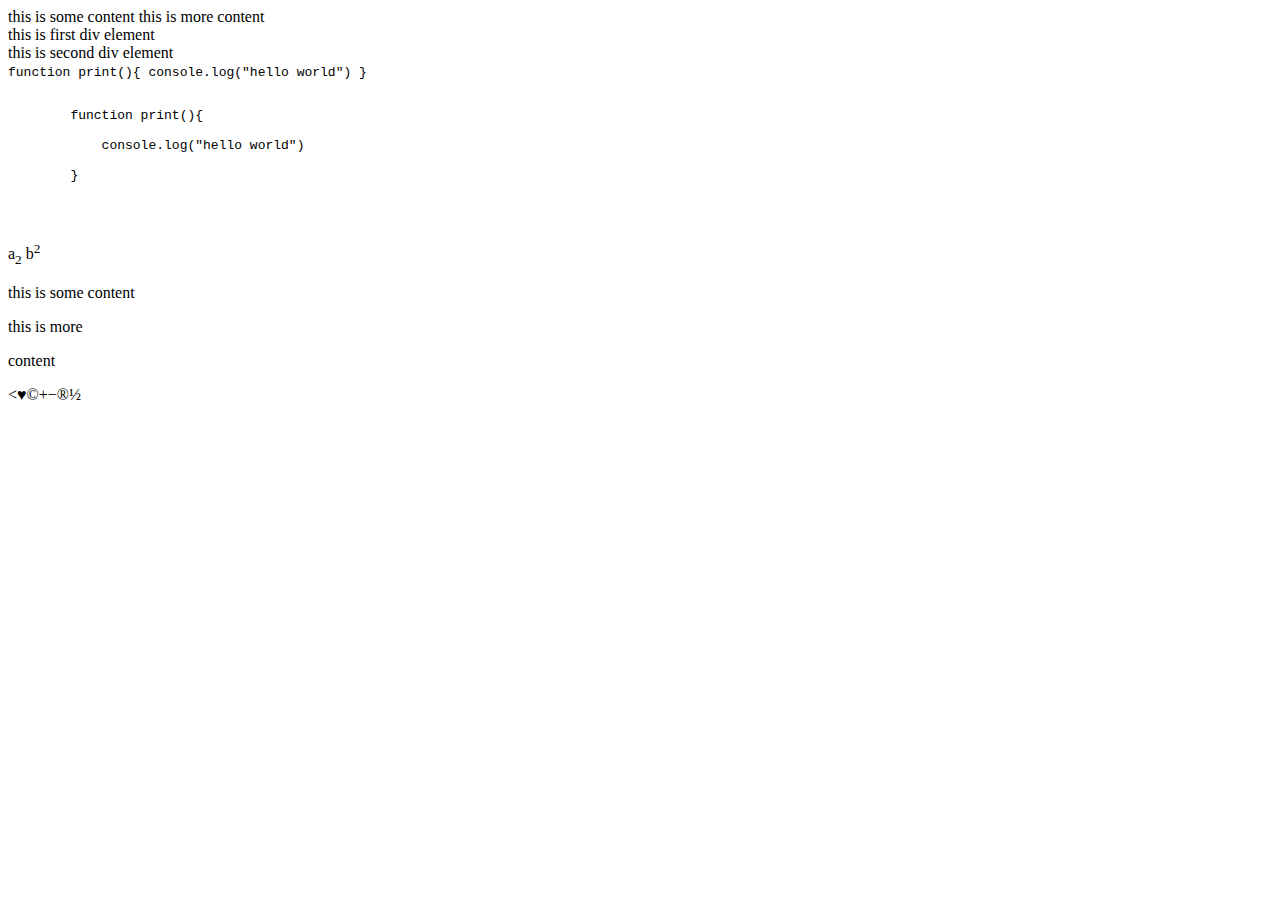
<file: Lecture1/index.html>
<!DOCTYPE html>
<html lang="en">
<head>
    <meta charset="UTF-8">
    <meta name="viewport" content="width=device-width, initial-scale=1.0">
    <title>My first web page </title>
</head>
<body>

     <!-- headings in html -->

     <!-- <h1> This is H1 heading </h1>
     <h2> This is H2 heading</h2>
     <h3> This is H3 heading</h3>
     <h4> This is H4 heading</h4>
     <h5> This is H5 heading</h5>
     <h6> This is H6 heading</h6>

     <p>Lorem, ipsum dolor sit amet consectetur adipisicing elit. Repellat hic veritatis pariatur fugiat ad? Quod sint explicabo quos, nulla cumque quasi tempore sunt ullam velit animi excepturi, repellendus expedita voluptatum.
     Architecto accusamus, itaque at id esse corrupti placeat velit omnis cum earum eveniet cumque pariatur optio quibusdam repudiandae dolorum doloremque quae dolore quod reprehenderit praesentium sint tempore! Error, laboriosam debitis.</p> -->

     <span> this is some content </span>
      <span> this is more content</span>
     <div> this is first div element</div> 
     <div> this is second div element</div>


     <!-- <b> this is some content in bold</b> -->

     <!-- <strong> this is some content in bold </strong> <br>
     <i> this is some content in italics</i><br>
     <em> this is some content in italics</em> -->

     <code>
        function print(){  
            
            console.log("hello world") }
    </code>

    <pre>

        function print(){  
            
            console.log("hello world")
        
        }


    </pre>

    a<sub>2</sub> b<sup>2</sup>

    <p> this is some content <p> this is more </p> content </p>

    <p> &lt;&hearts;&copy;&plus;&minus;&reg;&#189;</p>

    


 
   <div style="margin-top:500px"></div> 
</body>
</html>
</file>
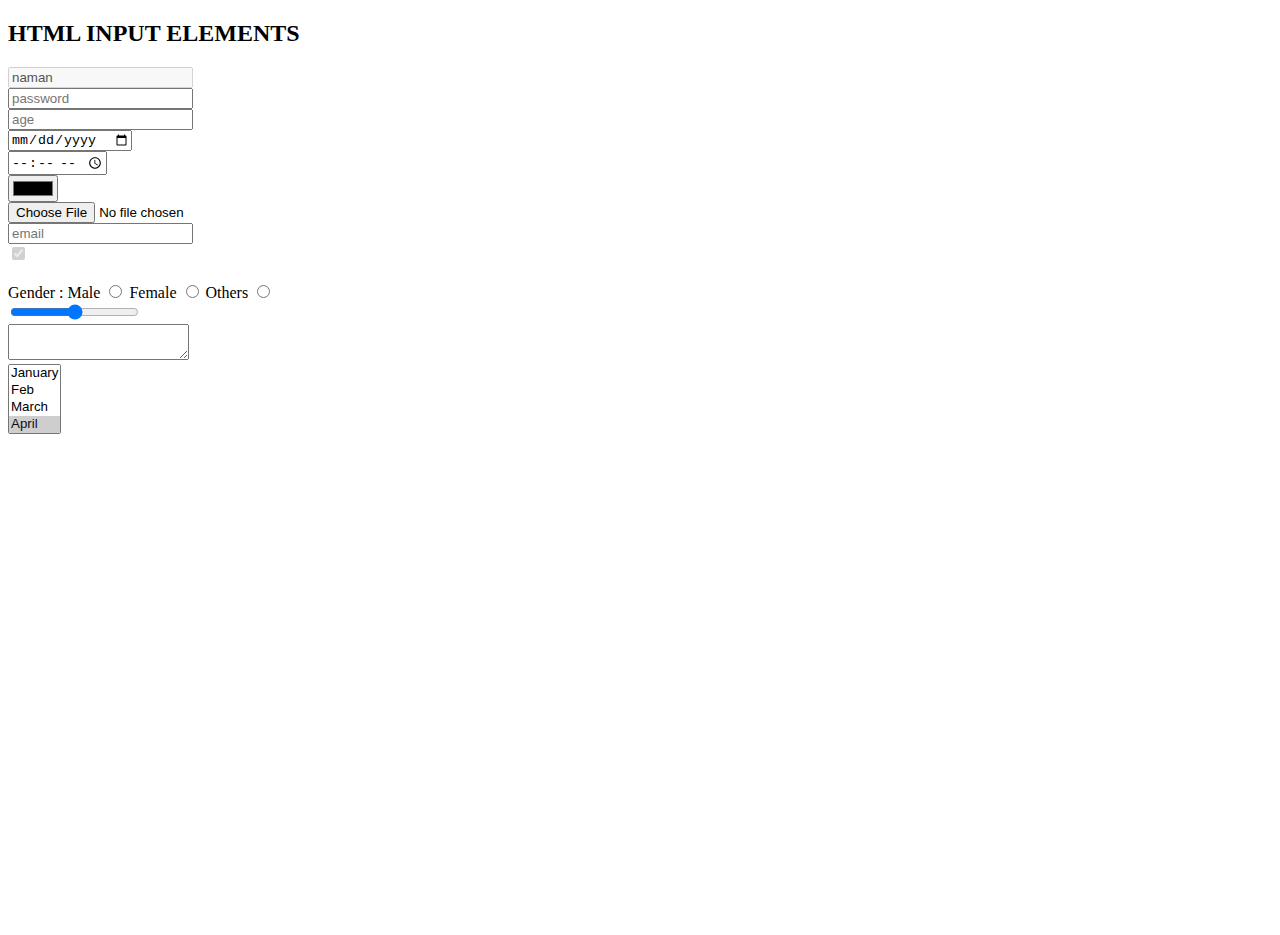
<file: Lecture2/index.html>
<!DOCTYPE html>
<html lang="en">
<head>
    <meta charset="UTF-8">
    <meta name="viewport" content="width=device-width, initial-scale=1.0">
    <title>Document</title>
</head>
<body>

    <h2> HTML INPUT ELEMENTS</h2>

    <input type="text" placeholder="username" value="naman" disabled><br>
    <input type="password" placeholder="password"><br>
    <input type="number" placeholder="age"><br>
    <input type="date"><br>
    <input type="time"><br>
    <input type="color"><br>
    <input type="file"><br>
    <input type="email" placeholder="email"><br>
    <input type="checkbox" checked disabled><br><br>
   
    
    Gender : 

    Male <input type="radio" name="gender">

    Female 
    <input type="radio" name="gender">

    Others

    <input type="radio" name="gender">

    <br>

    <input type="range" min="0" max="20" step="5"><br>

    <textarea></textarea><br>

    <select multiple>

        <option> January</option>
        <option> Feb</option>
        <option> March</option>
        <option selected> April</option>
        <option> May</option>
        <option> Jun</option>
        <option> July</option>

    </select>



    
    
    
    <div style="margin-top: 500px;"></div>
</body>
</html>
</file>
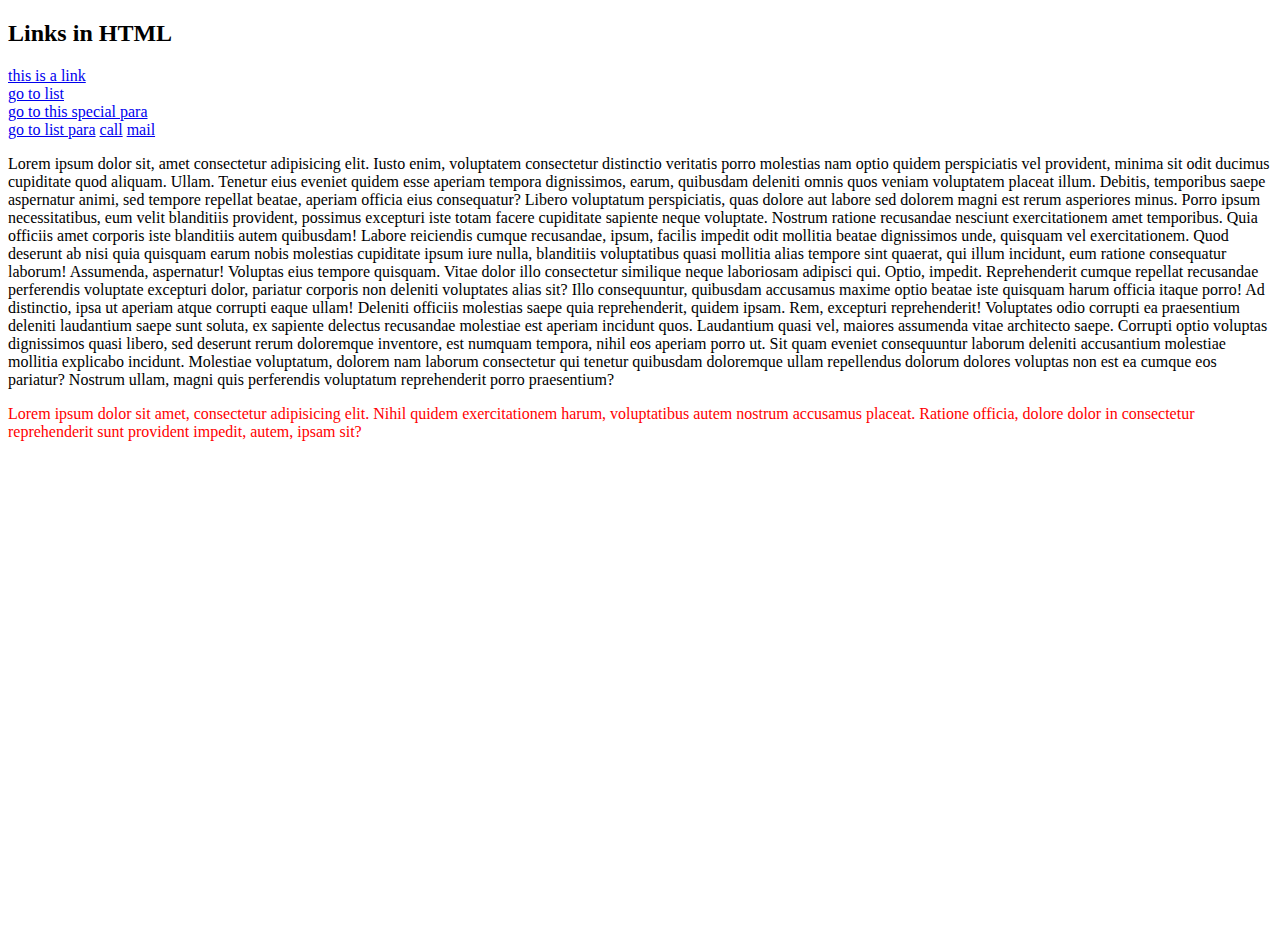
<file: Lecture1/links.html>
<!DOCTYPE html>
<html lang="en">
<head>
    <meta charset="UTF-8">
    <meta name="viewport" content="width=device-width, initial-scale=1.0">
    <title>Document</title>
</head>
<body>

    <h2> Links in HTML</h2>

    <a href="http://facebook.com" target="_self">this is a link</a>

    <br>

    <a href="./dummy/list.html"> go to list</a>


    <br>

    <a href="#special-para"> go to this special para</a>

    <br>

    <a href="./dummy/list.html#list-para">go to list para</a>

    <a href="tel:99999999">call</a>

    <a href="mailto:abcd@gmail.com">mail</a>



    <p>Lorem ipsum dolor sit, amet consectetur adipisicing elit. Iusto enim, voluptatem consectetur distinctio veritatis porro molestias nam optio quidem perspiciatis vel provident, minima sit odit ducimus cupiditate quod aliquam. Ullam.
    Tenetur eius eveniet quidem esse aperiam tempora dignissimos, earum, quibusdam deleniti omnis quos veniam voluptatem placeat illum. Debitis, temporibus saepe aspernatur animi, sed tempore repellat beatae, aperiam officia eius consequatur?
    Libero voluptatum perspiciatis, quas dolore aut labore sed dolorem magni est rerum asperiores minus. Porro ipsum necessitatibus, eum velit blanditiis provident, possimus excepturi iste totam facere cupiditate sapiente neque voluptate.
    Nostrum ratione recusandae nesciunt exercitationem amet temporibus. Quia officiis amet corporis iste blanditiis autem quibusdam! Labore reiciendis cumque recusandae, ipsum, facilis impedit odit mollitia beatae dignissimos unde, quisquam vel exercitationem.
    Quod deserunt ab nisi quia quisquam earum nobis molestias cupiditate ipsum iure nulla, blanditiis voluptatibus quasi mollitia alias tempore sint quaerat, qui illum incidunt, eum ratione consequatur laborum! Assumenda, aspernatur!
    Voluptas eius tempore quisquam. Vitae dolor illo consectetur similique neque laboriosam adipisci qui. Optio, impedit. Reprehenderit cumque repellat recusandae perferendis voluptate excepturi dolor, pariatur corporis non deleniti voluptates alias sit?
    Illo consequuntur, quibusdam accusamus maxime optio beatae iste quisquam harum officia itaque porro! Ad distinctio, ipsa ut aperiam atque corrupti eaque ullam! Deleniti officiis molestias saepe quia reprehenderit, quidem ipsam.
    Rem, excepturi reprehenderit! Voluptates odio corrupti ea praesentium deleniti laudantium saepe sunt soluta, ex sapiente delectus recusandae molestiae est aperiam incidunt quos. Laudantium quasi vel, maiores assumenda vitae architecto saepe.
    Corrupti optio voluptas dignissimos quasi libero, sed deserunt rerum doloremque inventore, est numquam tempora, nihil eos aperiam porro ut. Sit quam eveniet consequuntur laborum deleniti accusantium molestiae mollitia explicabo incidunt.
    Molestiae voluptatum, dolorem nam laborum consectetur qui tenetur quibusdam doloremque ullam repellendus dolorum dolores voluptas non est ea cumque eos pariatur? Nostrum ullam, magni quis perferendis voluptatum reprehenderit porro praesentium?
    </p>
    <p id="special-para" style="color:red">Lorem ipsum dolor sit amet, consectetur adipisicing elit. Nihil quidem exercitationem harum, voluptatibus autem nostrum accusamus placeat. Ratione officia, dolore dolor in consectetur reprehenderit sunt provident impedit, autem, ipsam sit?</p>


    <div style="margin-top: 500px;"></div>
</body>
</html>
</file>
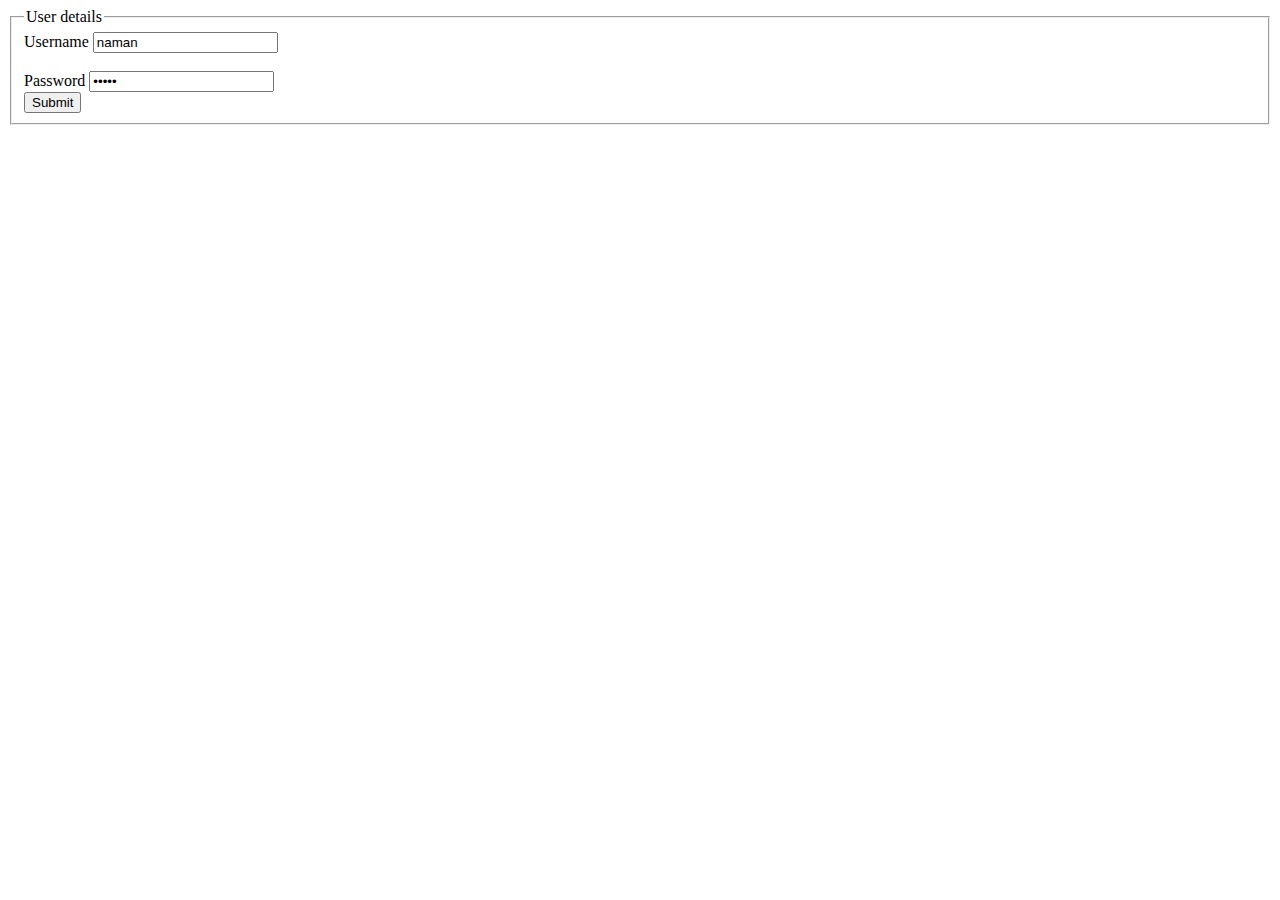
<file: Lecture2/forms.html>
<!DOCTYPE html>
<html lang="en">
<head>
    <meta charset="UTF-8">
    <meta name="viewport" content="width=device-width, initial-scale=1.0">
    <title>Document</title>
</head>
<body>

    <form method="get" action="#">

        <fieldset>

            <legend> User details</legend>

            <label for="username">Username</label>
            <input type="text" placeholder="username" name="username" id="username" value="naman">

            <br><br>

            <label for="password">Password</label>
            <input type="password" placeholder="password" name="password" id="password" value="12345"><br>

            <button type="reset"> Submit</button>

        </fieldset>






    </form>
    
</body>
</html>
</file>
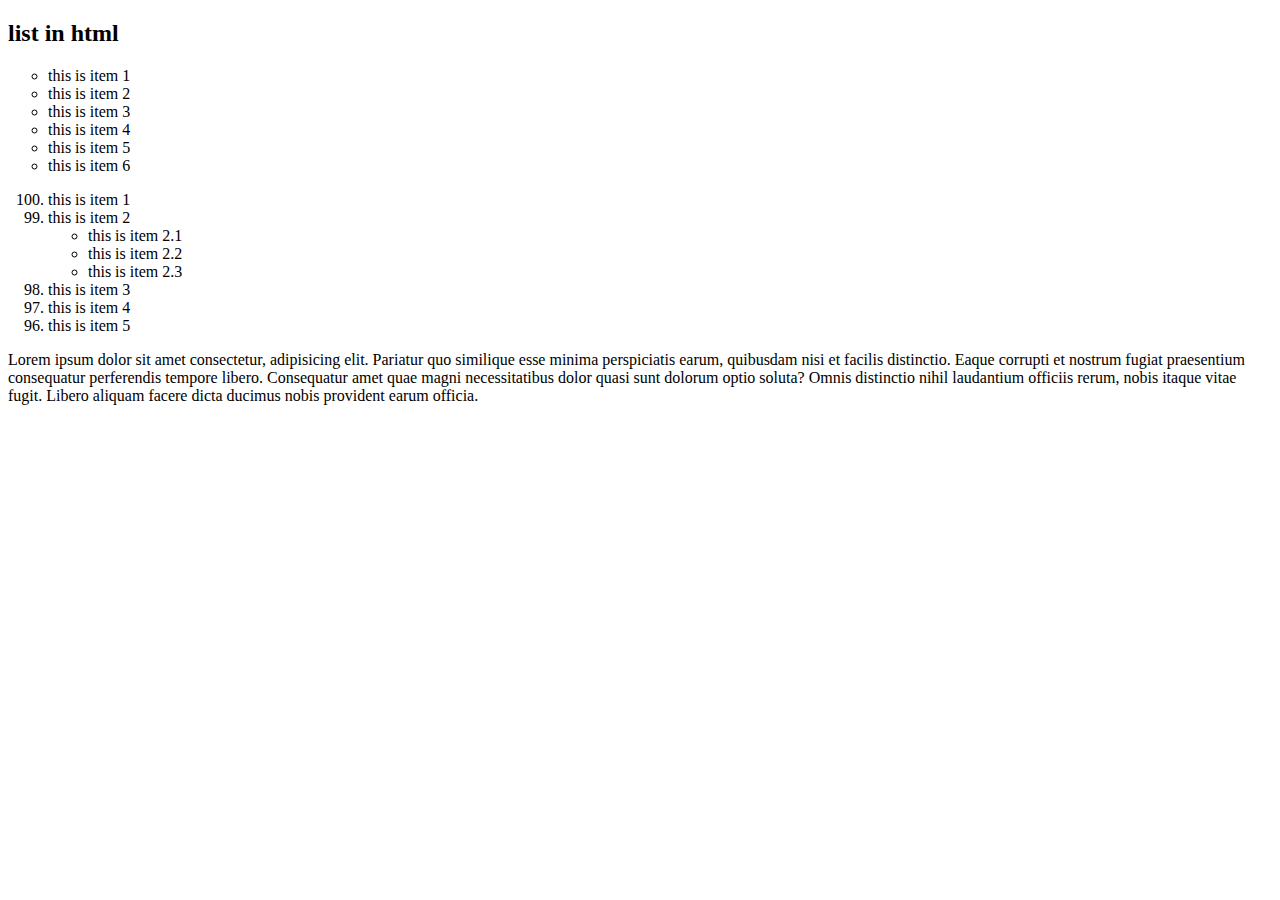
<file: Lecture1/dummy/list.html>
<!DOCTYPE html>
<html lang="en">
<head>
    <meta charset="UTF-8">
    <meta name="viewport" content="width=device-width, initial-scale=1.0">
    <title>Document</title>
</head>
<body>

    <h2> list in html</h2>

    <ul type="circle">

        <li> this is item 1</li>
        <li> this is item 2</li>
        <li> this is item 3</li>
        <li> this is item 4</li>
        <li> this is item 5</li>
        <li> this is item 6</li>

    </ul>

    <ol type="1" start="100" reversed>

        <li> this is item 1</li>
        <li> this is item 2
            <ul>
                <li> this is item 2.1</li>
                <li> this is item 2.2</li>
                <li> this is item 2.3</li>
            </ul>
        </li>
        <li> this is item 3</li>
        <li> this is item 4</li>
        <li> this is item 5</li>

    </ol>

    <p id="list-para">Lorem ipsum dolor sit amet consectetur, adipisicing elit. Pariatur quo similique esse minima perspiciatis earum, quibusdam nisi et facilis distinctio. Eaque corrupti et nostrum fugiat praesentium consequatur perferendis tempore libero.
    Consequatur amet quae magni necessitatibus dolor quasi sunt dolorum optio soluta? Omnis distinctio nihil laudantium officiis rerum, nobis itaque vitae fugit. Libero aliquam facere dicta ducimus nobis provident earum officia.</p>
</body>
</html>
</file>
